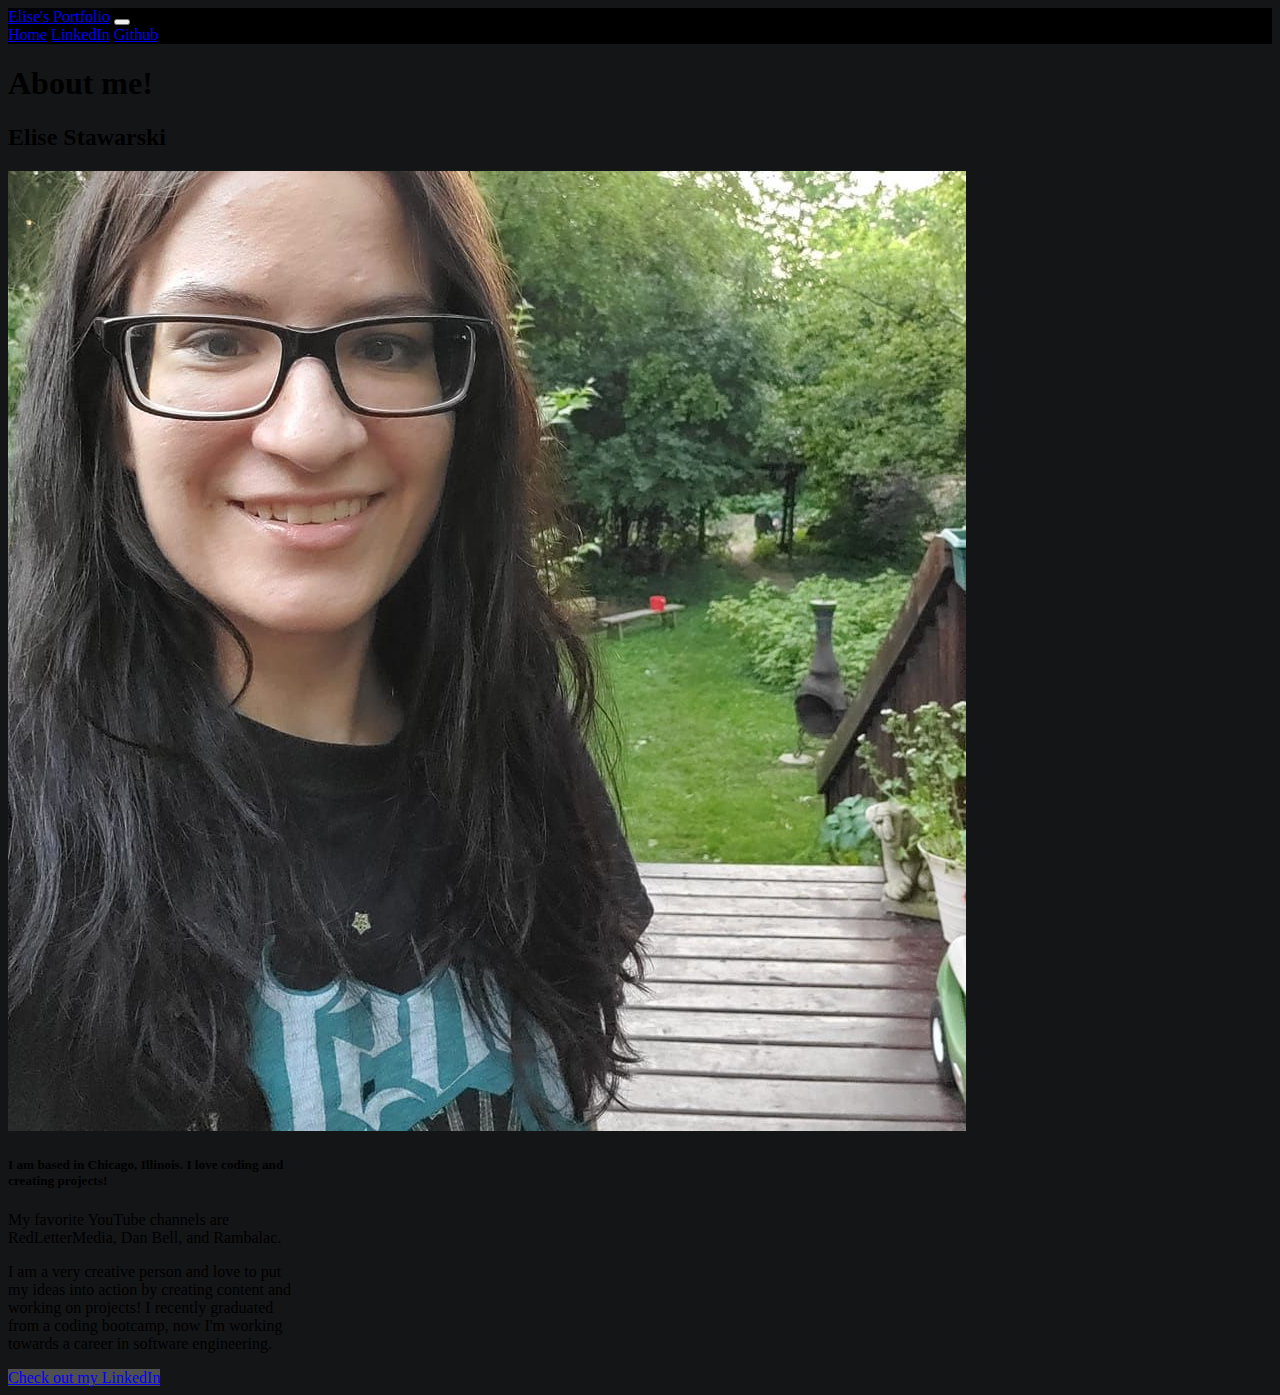
<file: aboutme.html>
<!DOCTYPE html>
<html lang="en">
        <head>
            <meta charset="UTF-8">
            <meta name="viewport" content="width=device-width, initial-scale=1.0">
            <meta http-equiv="X-UA-Compatible" content="ie=edge">
            <meta name="Description" content="Enter your description here"/>
            <link href="https://cdn.jsdelivr.net/npm/bootstrap@5.3.0-alpha1/dist/css/bootstrap.min.css" rel="stylesheet" integrity="sha384-GLhlTQ8iRABdZLl6O3oVMWSktQOp6b7In1Zl3/Jr59b6EGGoI1aFkw7cmDA6j6gD" crossorigin="anonymous">

            <link rel="stylesheet" href="stylesheet.css">  
            <script src="js/main.js"></script>
        <title>Elise's Portfolio</title>
        </head>
        <body>
            <nav class="navbar navbar-expand-lg navbar-dark" style="background-color: rgb(0, 0, 0);">
                <div class="container-fluid">
                  <a class="navbar-brand text-light" href="index.html">Elise's Portfolio</a>
                  <button class="navbar-toggler" type="button" data-bs-toggle="collapse" data-bs-target="#navbarNavAltMarkup" aria-controls="navbarNavAltMarkup" aria-expanded="true" aria-label="Toggle navigation">
                    <span class="navbar-toggler-icon"></span>
                  </button>
                  <div class="collapse navbar-collapse" id="navbarNavAltMarkup">
                    <div class="navbar-nav">
                      <a class="nav-link active" aria-current="page" href="index.html">Home</a>
                      <a class="nav-link" href="https://www.linkedin.com/in/elise-stawarski-a7698028/" target="_blank">LinkedIn</a>
                      <a class="nav-link" href="https://github.com/Navi-beep" target="_blank">Github</a>
                      <a class="nav-link">About me!</a>
                    </div>
                  </div>
                </div>
              </nav>
            <h1 class="text-center text-light">About me!</h1>
            <div class="row justify-content-center">
                <div class="d-flex card text-center m-3 shadow p-3 mb-5 bg-dark text-light" style="width: 18rem;">
                  <h2 class="h2 mt-3">Elise Stawarski</h2>
                    <img src="images/eliseprofile.jpeg" class="card-img-top mt-3" alt="cat unicorn">
                    <div class="card-body">
                    <h5 class="card-title">I am based in Chicago, Illinois. I love coding and creating projects!</h5>
                  
                    <p class="card-text">My favorite YouTube channels are RedLetterMedia, Dan Bell, and Rambalac.</p>
                    <p class="card-text">I am a very creative person and love to put my ideas into action by creating content and working on projects! I recently graduated from a coding bootcamp, now I'm working towards a career in software engineering.</p>
                    <a href="https://www.linkedin.com/in/elise-stawarski-a7698028/" target="_blank" rel="noreferrer" class="btn text-light" style="background-color: rgb(80, 79, 79);">Check out my LinkedIn</a>
                    </div>
                </div>



            </div>
              
                <script src="https://cdnjs.cloudflare.com/ajax/libs/jquery/3.5.1/jquery.min.js"></script>
                <script src="https://cdn.jsdelivr.net/npm/bootstrap@5.2.2/dist/js/bootstrap.bundle.min.js"></script>
        </body>
</html>
</file>
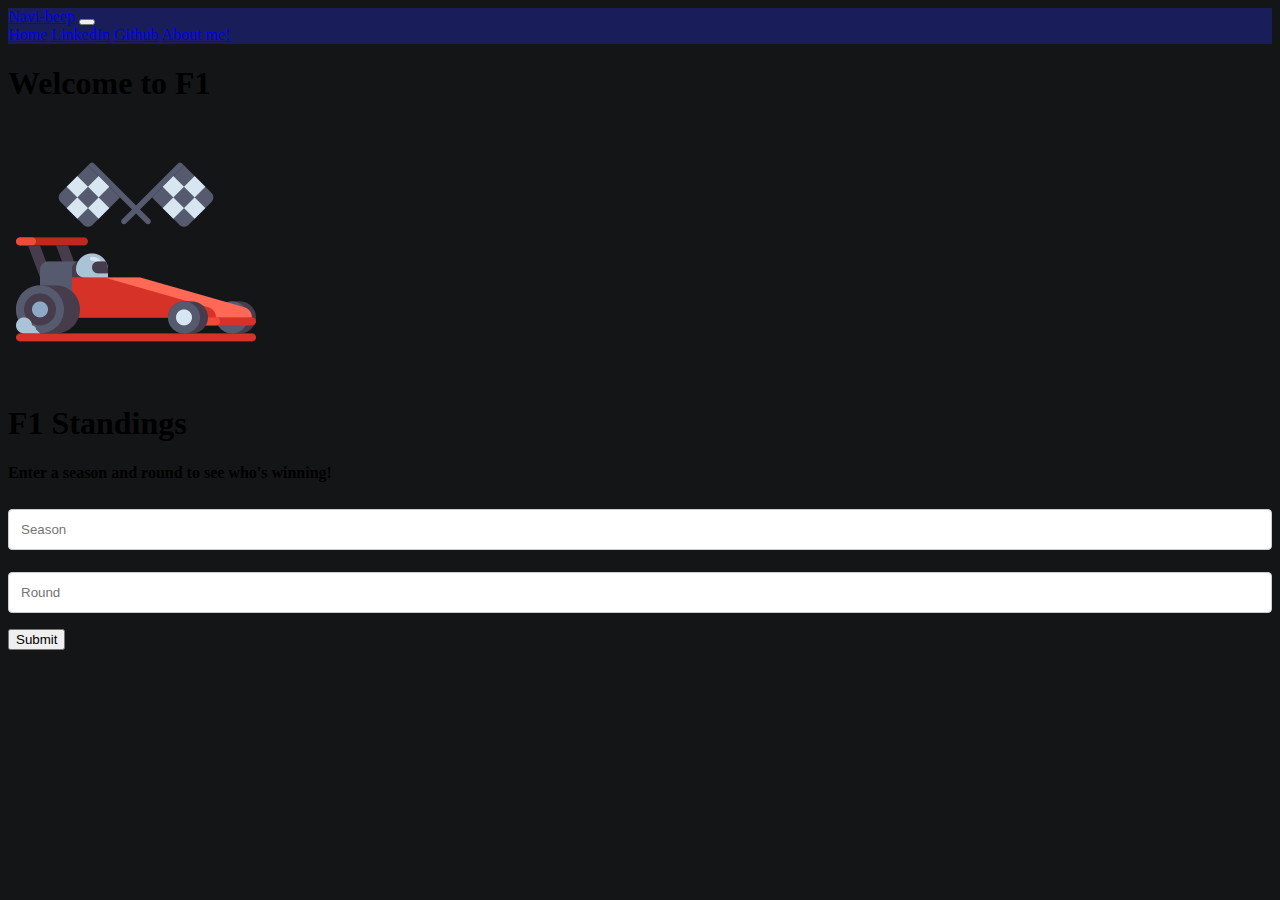
<file: f1.html>
<!DOCTYPE html>
<html lang="en">
        <head>
            <meta charset="UTF-8">
            <meta name="viewport" content="width=device-width, initial-scale=1.0">
            <meta http-equiv="X-UA-Compatible" content="ie=edge">
            <meta name="Description" content="Enter your description here"/>

            <link href="https://cdn.jsdelivr.net/npm/bootstrap@5.3.0-alpha1/dist/css/bootstrap.min.css" rel="stylesheet" integrity="sha384-GLhlTQ8iRABdZLl6O3oVMWSktQOp6b7In1Zl3/Jr59b6EGGoI1aFkw7cmDA6j6gD" crossorigin="anonymous">

            <link rel="stylesheet" href="stylesheet.css">  
            <script src="js/f1.js" defer></script>
        <title>Elise's Portfolio</title>
        </head>
        <body> 
            <nav class="navbar navbar-expand-lg navbar-dark" style="background-color: rgb(25, 30, 91);">
                <div class="container-fluid text-light">
                  <a class="navbar-brand text-light" href="index.html">Navi-beep</a>
                  <button class="navbar-toggler" type="button" data-bs-toggle="collapse" data-bs-target="#navbarNavAltMarkup" aria-controls="navbarNavAltMarkup" aria-expanded="true" aria-label="Toggle navigation">
                    <span class="navbar-toggler-icon"></span>
                  </button>
                  <div class="collapse navbar-collapse" id="navbarNavAltMarkup">
                    <div class="navbar-nav">
                      <a class="nav-link active" aria-current="page" href="index.html">Home</a>
                      <a class="nav-link" href="https://www.linkedin.com/in/elise-stawarski-a7698028/" target="_blank">LinkedIn</a>
                      <a class="nav-link" href="https://github.com/Navi-beep" target="_blank">Github</a>
                      <a class="nav-link" href="aboutme.html" >About me!</a>
                      <!--<a class="nav-link" href="contactme.html">Contact</a>-->
                      
                    </div>
                  </div>
                </div>
              </nav>
            <h1 class="text-center mt-5 mb-5">Welcome to F1</h1>

            <div class="row justify-content-center">
                <img class="img-fluid w-25 h-25"src="images/racing-car.png" alt="racing car">
            </div>

        
                <div class="container">
                    <h1 class="text-center" id="top-header">F1 Standings</h1>

                    <h4 class="thing m-3" >Enter a season and round to see who's winning!</h4>
        
                    <div class="row">
                        <form action="" id="seasonForm">
                            <div class="row">
                                <div class="col-5">
                                    <input class="form-control" id="inputSeason" name="season" type="text" placeholder="Season">
                                </div>
                                <div class="col-5">
                                    <input class="form-control" id="inputRound" name="round" type="text" placeholder="Round">
                                </div>
                                <div class="col-2">
                                    <input type="submit" class="btn btn-danger d-block w-100">
                                </div>
                            </div>
                        </form>
                    </div>
        
                    <div class="row" id="standingTable">
                        <!-- Create table and display standings here via JavaScript -->
                    </div>
                </div>
                
              
                
                <script src="https://cdn.jsdelivr.net/npm/bootstrap@5.3.0-alpha1/dist/js/bootstrap.bundle.min.js" integrity="sha384-w76AqPfDkMBDXo30jS1Sgez6pr3x5MlQ1ZAGC+nuZB+EYdgRZgiwxhTBTkF7CXvN" crossorigin="anonymous"></script>

        </body>
</html>


<!-- racer car icon from <a href="https://www.flaticon.com/free-icons/racing-car" title="racing car icons">Racing car icons created by Flat Icons - Flaticon</a>
-->
</file>
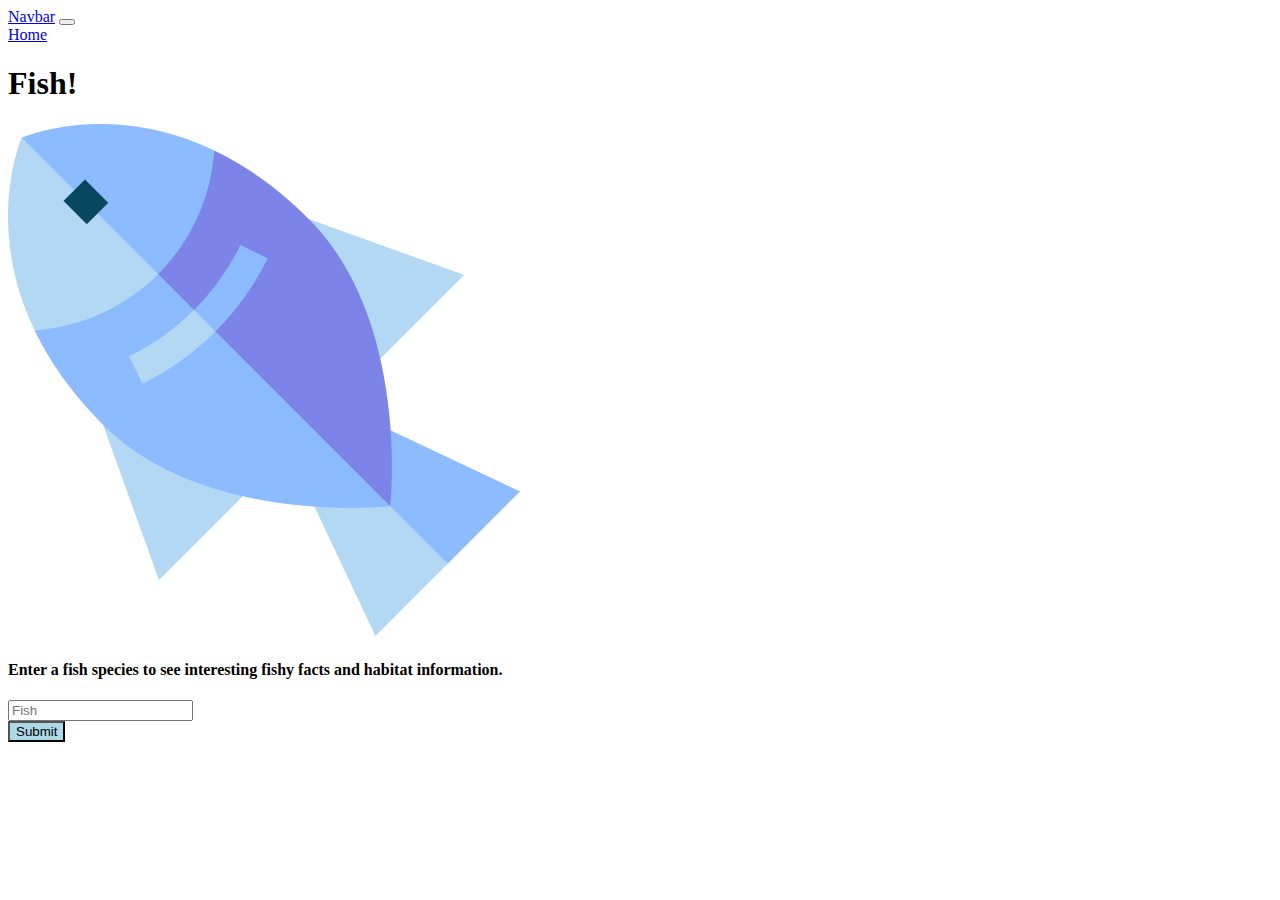
<file: fish1.html>
<!DOCTYPE html>
<html lang="en">
<head>
        <meta charset="UTF-8">
        <meta name="viewport" content="width=device-width, initial-scale=1.0">
        <meta http-equiv="X-UA-Compatible" content="ie=edge">
        <meta name="Description" content="Enter your description here"/>
        <link href="https://cdn.jsdelivr.net/npm/bootstrap@5.3.0-alpha1/dist/css/bootstrap.min.css" rel="stylesheet" integrity="sha384-GLhlTQ8iRABdZLl6O3oVMWSktQOp6b7In1Zl3/Jr59b6EGGoI1aFkw7cmDA6j6gD" crossorigin="anonymous">
        <link rel="stylesheet" href="https://cdnjs.cloudflare.com/ajax/libs/font-awesome/5.15.4/css/all.min.css">
        <!--<link rel="stylesheet" href="assets/css/style.css">-->
        <script src="js/fish.js" defer></script>
        <title>Fish</title>
</head>
        <body>

            <nav class="navbar navbar-expand-lg bg-light">
                <div class="container-fluid">
                  <a class="navbar-brand" href="#">Navbar</a>
                  <button class="navbar-toggler" type="button" data-bs-toggle="collapse" data-bs-target="#navbarNavAltMarkup" aria-controls="navbarNavAltMarkup" aria-expanded="false" aria-label="Toggle navigation">
                    <span class="navbar-toggler-icon"></span>
                  </button>
                  <div class="collapse navbar-collapse" id="navbarNavAltMarkup">
                    <div class="navbar-nav">
                      <a class="nav-link active" aria-current="page" href="index.html">Home</a>
                    </div>
                  </div>
                </div>
              </nav>


            <h1 class="h1 text-center">Fish!</h1>

            <div class="row justify-content-center">
                <img class="img-fluid w-25 h-25" src="images/fish.png" alt="fishyfish">
            </div>

            <h4 class=" d-flex container-fluid justify-content-center thing2 m-4">Enter a fish species to see interesting fishy facts and habitat information. </h4>

            <div class="container w-75 mt-3">
                <form action="" id="fishForm">
                    <div class="row justify-content-center mw-50">
                        <div class="col-5">
                            <input class="form-control rounded-pill border-3" id="inputFish" name="fish" type="text" placeholder="Fish">
                        </div>
                        <div class="col-4">
                            <input type="submit" class="btn btn-dark d-block w-100 rounded-pill border-2" style="background-color:lightblue;">
                       </div>
                    </div>
                </form>

                <div class="d-flex row p-2" id="fishTable">

                </div>
            </div>

            



                <script src="https://cdn.jsdelivr.net/npm/bootstrap@5.3.0-alpha1/dist/js/bootstrap.bundle.min.js" integrity="sha384-w76AqPfDkMBDXo30jS1Sgez6pr3x5MlQ1ZAGC+nuZB+EYdgRZgiwxhTBTkF7CXvN" crossorigin="anonymous"></script>
        </body>
</html>

<!--<a href="https://www.flaticon.com/free-icons/fish" title="fish icons">Fish icons created by Freepik - Flaticon</a>
</file>
<file: stylesheet.css>
#thing {
    background-color: black;
}

body {
    background-color: rgb(20, 21, 23);
}

.carousel-caption {

    position: absolute;
    top: 45%;
    left: 20px;
    width: 100%;

}


input[type=text], select, textarea {
    width: 100%; 
    padding: 12px; 
    border: 1px solid #ccc; 
    border-radius: 4px; 
    box-sizing: border-box; 
    margin-top: 6px; 
    margin-bottom: 16px; 
    resize: vertical
  }
</file>
